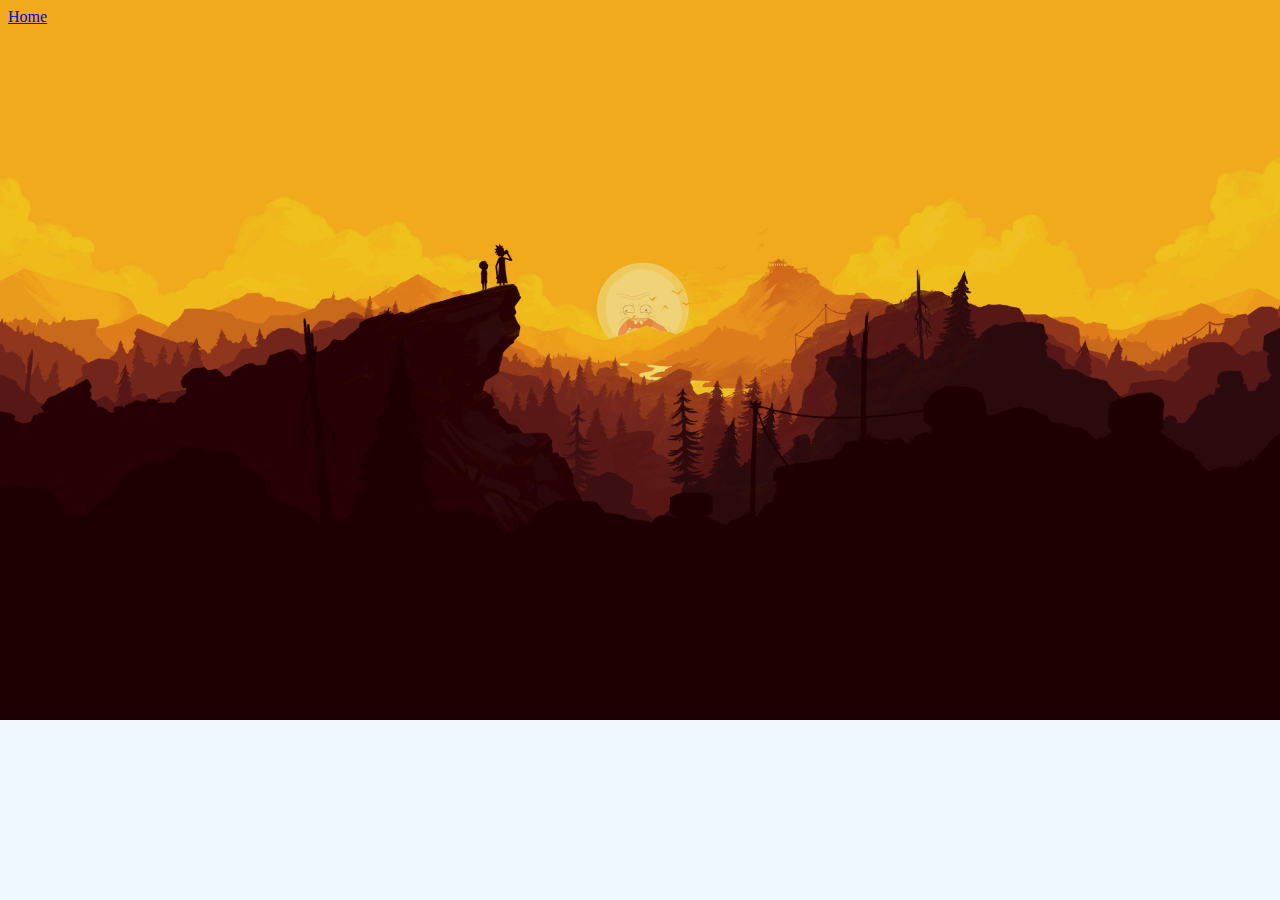
<file: task_2/character.html>
<!DOCTYPE html>
<html lang="en">
<head>
    <meta charset="UTF-8">
    <link href="https://cdn.jsdelivr.net/npm/bootstrap@5.3.0-alpha3/dist/css/bootstrap.min.css" rel="stylesheet" integrity="sha384-KK94CHFLLe+nY2dmCWGMq91rCGa5gtU4mk92HdvYe+M/SXH301p5ILy+dN9+nJOZ" crossorigin="anonymous">
    <link rel="stylesheet" href="./css/style.css">
    <title>Character details</title>
</head>
<body>
    <div class="container col-8">
        <nav class="navbar bg-dark" data-bs-theme="dark">
            <div class="container-fluid">
              <a class="navbar-brand" href="index.html">
                Home
              </a>
            </div>
        </nav>
    </div>

    <div class="container col-4">
        <div id="details" class="card m-5 p-5"></div>
    </div>
    
    <script>
        let urlParams = new URLSearchParams(window.location.search);
        let charId = urlParams.get('id');

        function loadCharacter() {
            fetch(url='https://rickandmortyapi.com/api/character/' + charId, data={
                method: 'GET',
            })
                .then(response => response.json())
                .then(data => {

                    let characterDetails = document.getElementById('details');
                    let charName = '<h1>' + data.name + '</h1>';
                    let charImage = "<img src='" + data.image + "' class='card-img-top m-2'>";
                    let charSpecies = "<p><strong>Species:</strong> " + data.species + "</p>";
                    let charGender = "<p><strong>Gender:</strong> " + data.gender + "</p>";
                    let charStatus = "<p><strong>Status:</strong> " + data.status + "</p>";
                    let charOrigin = "<p><strong>Origin:</strong> " + data.origin.name + "</p>";
                    let charLocation = "<p><strong>Location:</strong> " + data.location.name + "</p>";

                    characterDetails.innerHTML = charName + charImage + charSpecies + charGender + charStatus + charOrigin + charLocation;
                })
        }

        window.addEventListener('load', function() {
            loadCharacter();
        });
    </script>
</body>
</html>
</file>
<file: task_2/css/style.css>
body{
    background-color: aliceblue;
    background-repeat: no-repeat;
    background-size: cover;
    background-image: url('../img/4.jpg');
    background-blend-mode: multiply;
}
</file>
